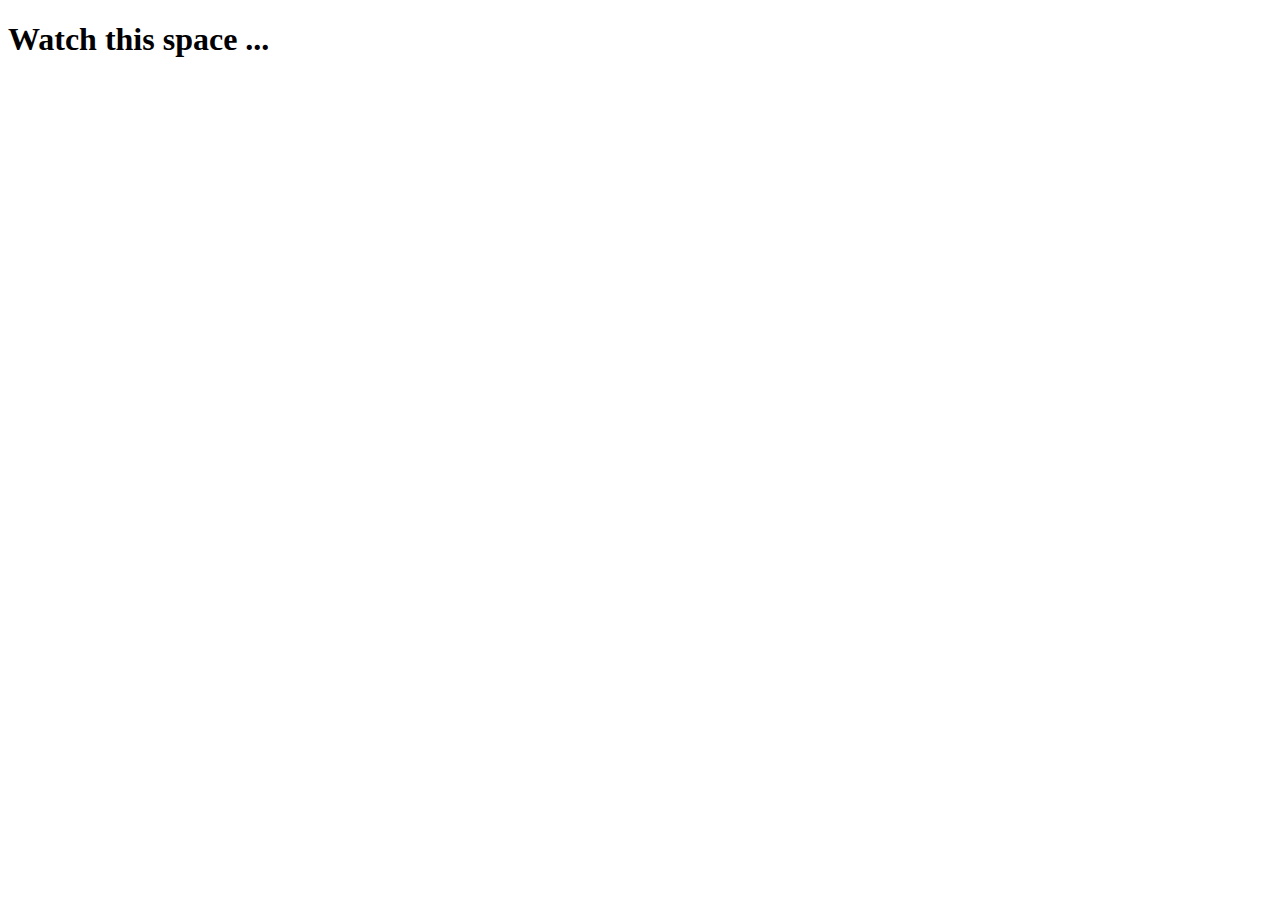
<file: index.html>
<!DOCTYPE html>
<html lang="en">
<head>
    <meta charset="UTF-8">
    <meta name="viewport" content="width=device-width, initial-scale=1.0">
    <title>coming soon</title>
</head>
<body>
    <h1>Watch this space ...</h1>

</body>
</html>
</file>
